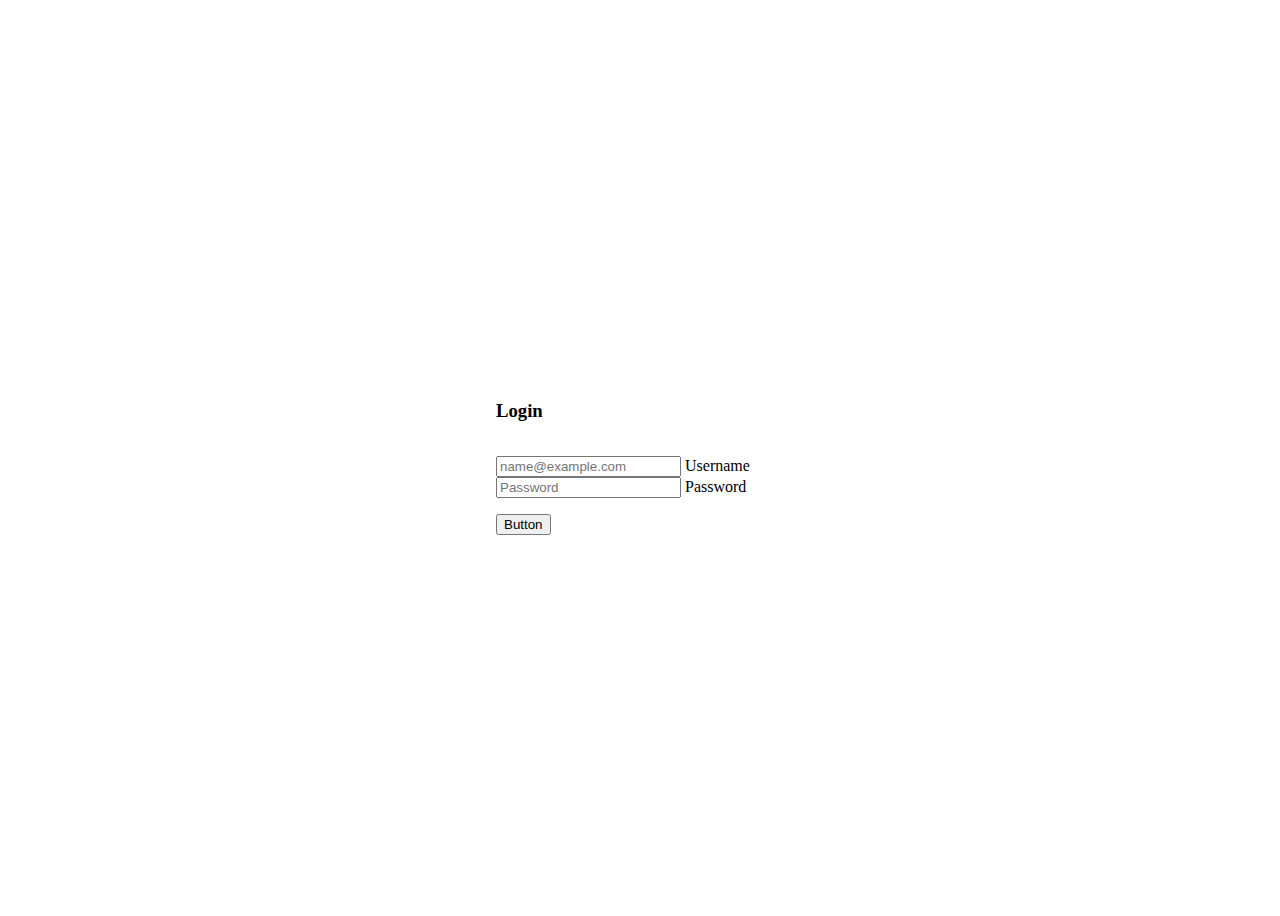
<file: index.html>
<!doctype html>
<html lang="en">
  <head>
    <meta charset="utf-8">
    <meta name="viewport" content="width=device-width, initial-scale=1">
    <title>Login</title>
    <style>
        .body-container{
            display: flex;
            justify-content: center;
            align-items: center;
            height: 100vh;
        }
    </style>
    <link href="https://cdn.jsdelivr.net/npm/bootstrap@5.2.3/dist/css/bootstrap.min.css" rel="stylesheet" integrity="sha384-rbsA2VBKQhggwzxH7pPCaAqO46MgnOM80zW1RWuH61DGLwZJEdK2Kadq2F9CUG65" crossorigin="anonymous">
  </head>
  <body>
    <div class="body-container">
        <div class="card text-center" style="width: 18rem;">
            <div class="card-body">
                <h3 class="card-title" style="padding-bottom: 1rem;">Login</h3>
                <form id="form">
                    <div class="form-floating mb-3">
                        <input type="text" class="form-control" id="idEmail" placeholder="name@example.com" required>
                        <label for="idEmail">Username</label>
                    </div>
                    <div class="form-floating">
                        <input type="password" class="form-control" id="idPassword" placeholder="Password" required>
                        <label for="idPassword">Password</label>
                    </div>
                    <div class="d-grid gap-2 mx-auto" style="padding-top: 1rem">
                        <button type="submit" class="btn btn-primary" type="button">Button</button>
                    </div>
                </form>
            </div>
        </div>
    </div>

    <script src="https://cdn.jsdelivr.net/npm/bootstrap@5.2.3/dist/js/bootstrap.bundle.min.js" integrity="sha384-kenU1KFdBIe4zVF0s0G1M5b4hcpxyD9F7jL+jjXkk+Q2h455rYXK/7HAuoJl+0I4" crossorigin="anonymous"></script>
  </body>
</html>
</file>
